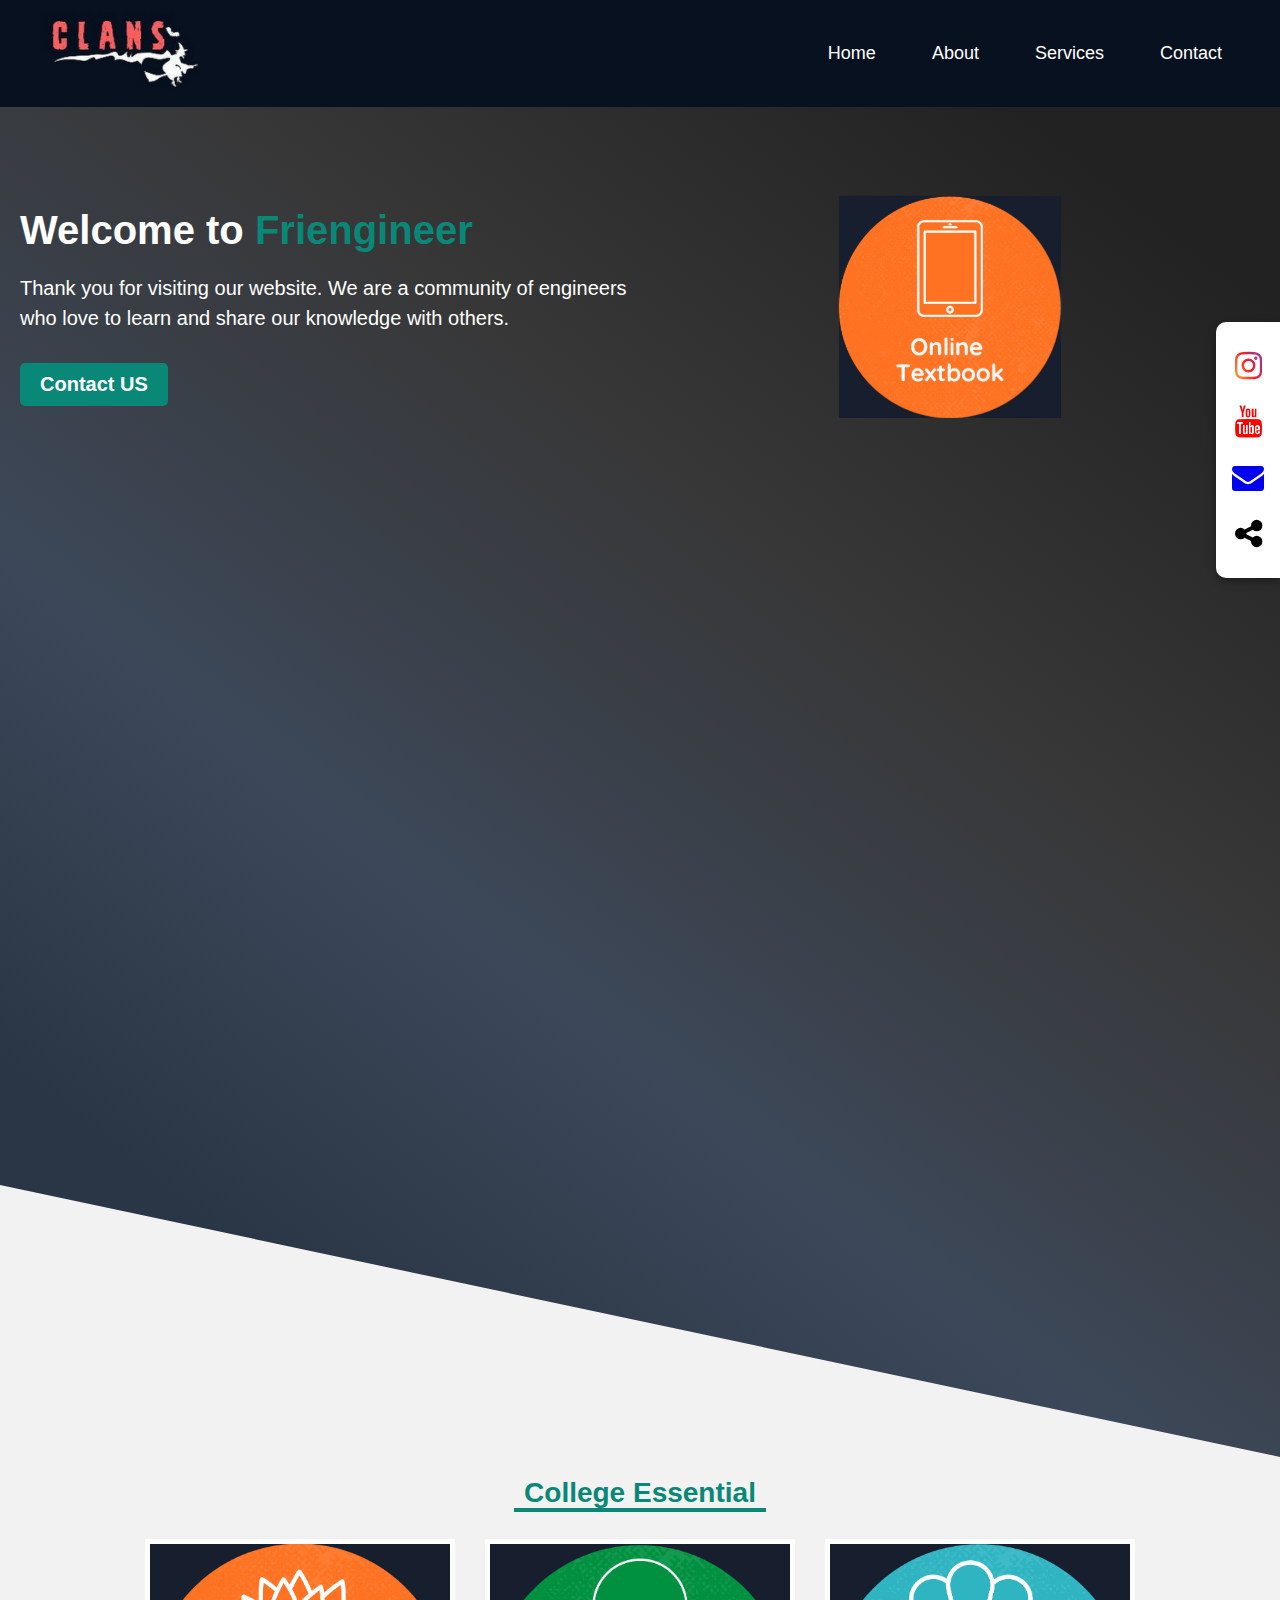
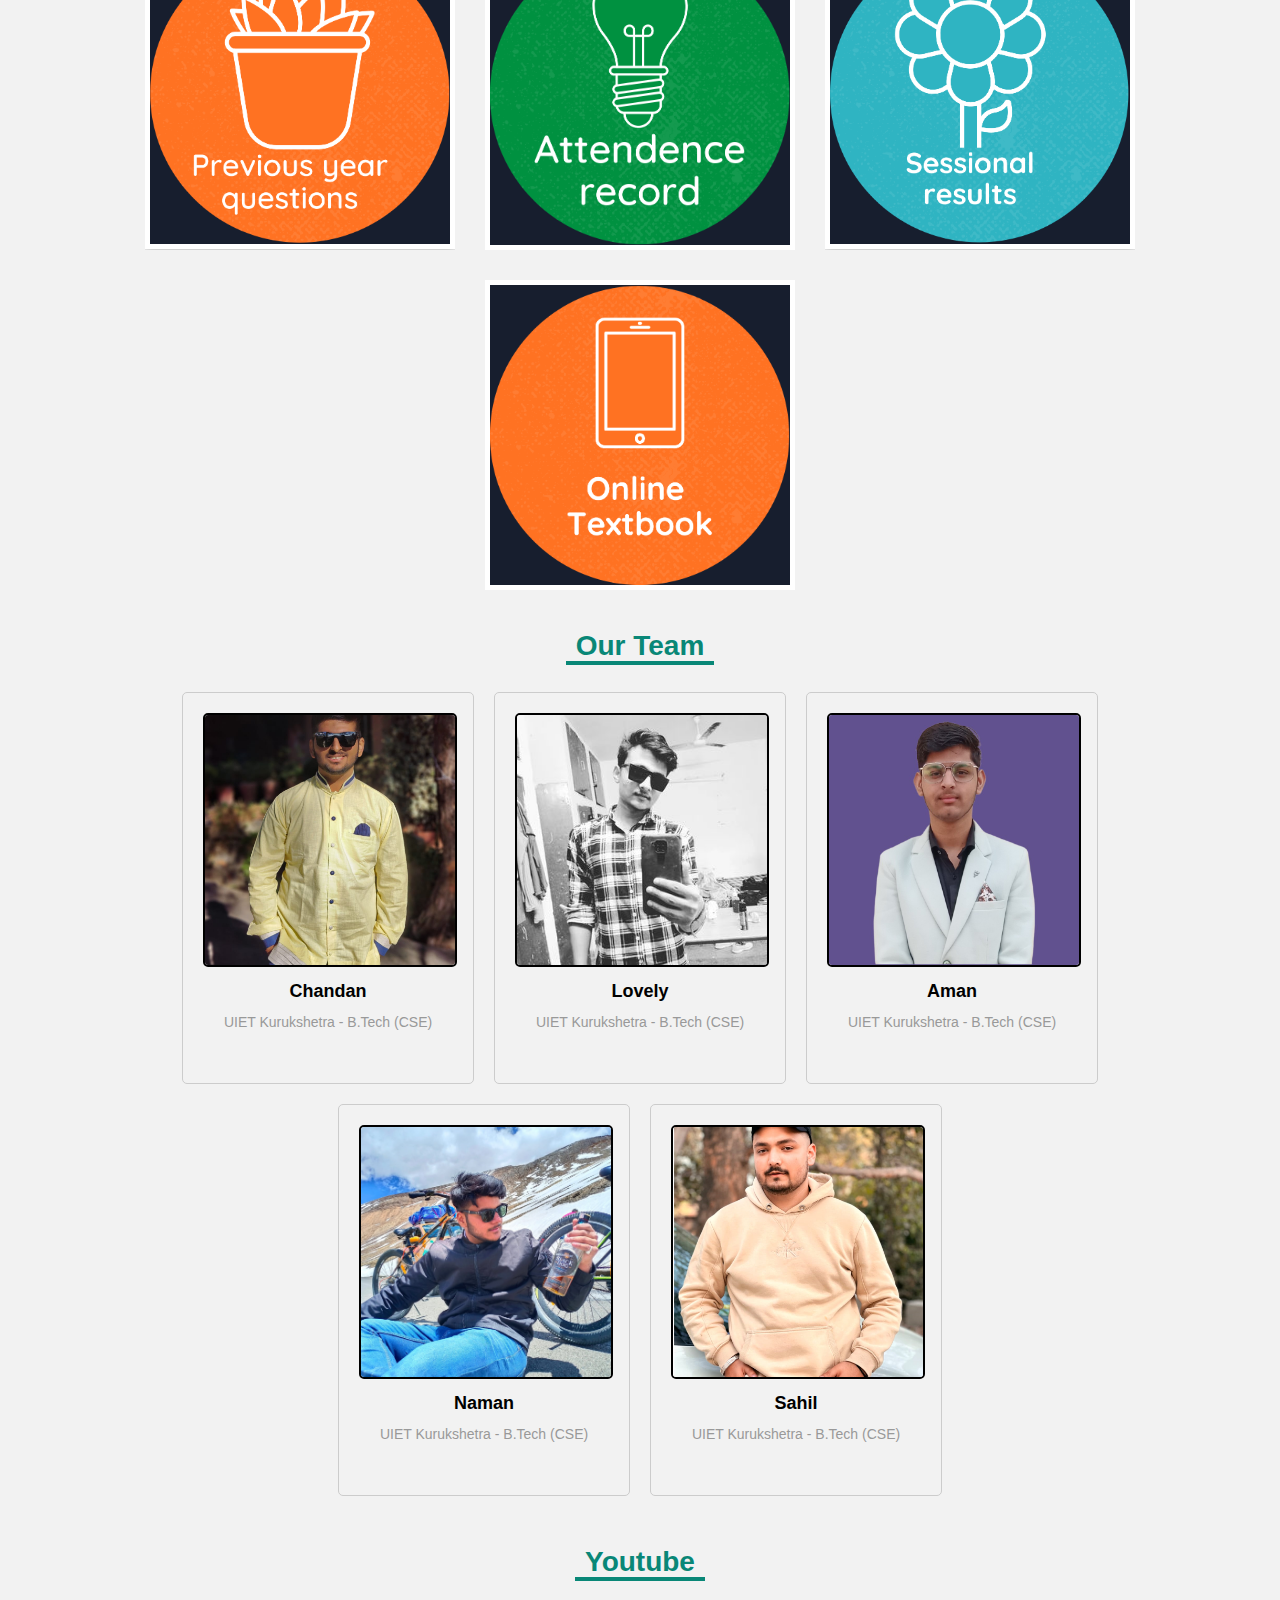
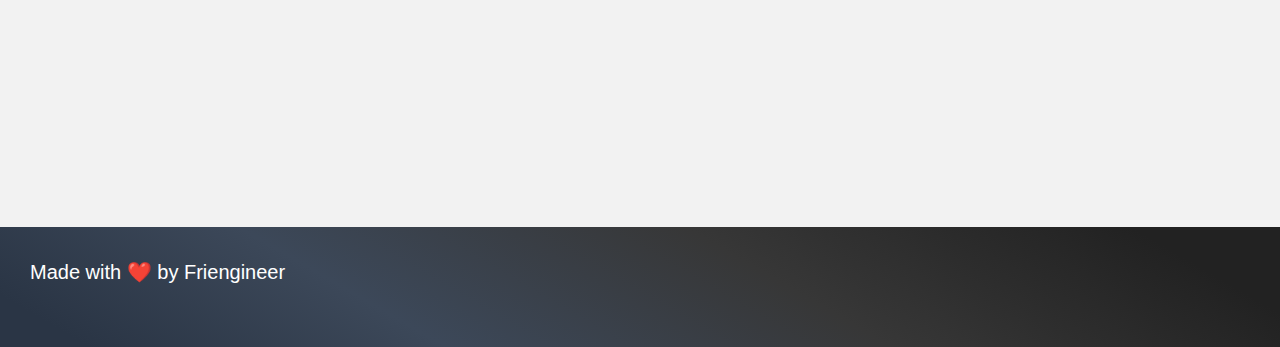
<file: index.html>
<!DOCTYPE html>
<html lang="en">

<head>
  <meta charset="UTF-8">
  <meta http-equiv="X-UA-Compatible" content="IE=edge">
  <meta name="viewport" content="width=device-width, initial-scale=1.0">
  <title>Friengineer Clans</title>
  <link href="https://cdn.jsdelivr.net/npm/bootstrap@5.3.0-alpha1/dist/css/bootstrap.min.css" rel="stylesheet"
    integrity="sha384-GLhlTQ8iRABdZLl6O3oVMWSktQOp6b7In1Zl3/Jr59b6EGGoI1aFkw7cmDA6j6gD" crossorigin="anonymous">
  <link rel="stylesheet" href="css/header.css">
  <link rel="stylesheet" href="css/team.css">
  <link rel="stylesheet" href="css/animation.css">
  <link rel="stylesheet" href="https://cdnjs.cloudflare.com/ajax/libs/font-awesome/4.7.0/css/font-awesome.min.css" />
</head>

<body>
  <header>
    <nav class="navbar">
      <div class="logo">
        <a href="#"><img src="images/logo.png" alt=""></a>
      </div>
      <ul class="nav-links">
        <li><a href="#">Home</a></li>
        <li><a href="#">About</a></li>
        <li><a href="#">Services</a></li>
        <li><a href="#">Contact</a></li>
      </ul>
      <div class="hamburger">
        <div class="line1"></div>
        <div class="line2"></div>
        <div class="line3"></div>
      </div>
    </nav>

  </header>
  <section class="mainsection">
    <div class="background"></div>
    <div class="mainpage">
      <div class="text">
        <h1>Welcome to <span> Friengineer</span></h1>
        <p>Thank you for visiting our website. We are a community of engineers who love to learn and share our knowledge
          with others.</p>
        <button>Contact US</button>
      </div>
      <div class="wrap">
        <div class="cube">
          <div class="front">
            <img src="images/1.png" alt="">
          </div>
          <div class="back">
            <img src="images/4.png" alt="">
          </div>
          <div class="top">
            <img src="images/3.png" alt="">
          </div>
          <div class="bottom">
            <img src="images/5.png" alt="">
          </div>
          <div class="left">
            <img src="images/2.png" alt="">
          </div>
          <div class="right">
            <img src="images/6.png" alt="">
          </div>
        </div>
      </div>
    </div>
  </section>
  <section class="college">
    <h2>College Essential</h2>
    <div class="images-container">
      <a href="#" class="image-link">
        <div class="image-wrapper">
          <img src="images/4.png" alt="Image 1">
        </div>
      </a>
      <a href="#" class="image-link">
        <div class="image-wrapper">
          <img src="images/3.png" alt="Image 2">
        </div>
      </a>
      <a href="#" class="image-link">
        <div class="image-wrapper">
          <img src="images/6.png" alt="Image 3">
        </div>
      </a>
      <a href="#" class="image-link">
        <div class="image-wrapper">
          <img src="images/1.png" alt="Image 4">
        </div>
      </a>
    </div>
  </section>


  <section class="team">
    <div class="college">
      <h2>Our Team</h2>
      <div class="clans row">
        <div class="clan col-md-4">
          <img src="images/chandan.png" alt="Chandan">
          <h3>Chandan</h3>
          <p>UIET Kurukshetra - B.Tech (CSE)</p>
        </div>
        <div class="clan col-md-4">
          <img src="images/lovely.png" alt="Lovely">
          <h3>Lovely</h3>
          <p>UIET Kurukshetra - B.Tech (CSE)</p>
        </div>
        <div class="clan col-md-4">
          <img src="images/aman.png" alt="Aman">
          <h3>Aman</h3>
          <p>UIET Kurukshetra - B.Tech (CSE)</p>
        </div>
        <div class="clan col-md-4">
          <img src="images/naman.png" alt="Naman">
          <h3>Naman</h3>
          <p>UIET Kurukshetra - B.Tech (CSE)</p>
        </div>
        <div class="clan col-md-4">
          <img src="images/sahil.png" alt="Sahil">
          <h3>Sahil</h3>
          <p>UIET Kurukshetra - B.Tech (CSE)</p>
        </div>
      </div>
    </div>
  </section>

  <section class="YouTube container-xxl">
    <h2>Youtube</h2>
    <div class="YT-Video my-3">
      <iframe class="embed" src="https://www.youtube.com/embed/vuHSNcwLCOs" title="YouTube video player" frameborder="0"
        allow="accelerometer; autoplay; clipboard-write; encrypted-media; gyroscope; picture-in-picture; web-share"
        allowfullscreen></iframe>
    </div>
  </section>

  <section class="contact">
    <div class="contact-btn">
        <a href="https://www.instagram.com/friengineer">
            <i class="fa fa-instagram"></i>
        </a>
        <a href="https://www.youtube.com/@friengineerclans">
            <i class="fa fa-youtube"></i>
        </a>
        <a href="mailto:friengineerclans@gmail.com">
            <i class="fa fa-envelope"></i>
        </a>
        <div>
            <i class="fa fa-share-alt"></i>
        </div>
    </div>
 </section>


  <footer>
    <p class="text-center"> Made with ❤️ by Friengineer</p>
  </footer >
  <script src="js/index.js"></script>
  <script src="https://cdn.jsdelivr.net/npm/bootstrap@5.3.0-alpha1/dist/js/bootstrap.bundle.min.js"
    integrity="sha384-w76AqPfDkMBDXo30jS1Sgez6pr3x5MlQ1ZAGC+nuZB+EYdgRZgiwxhTBTkF7CXvN"
    crossorigin="anonymous"></script>
</body>

</html>
</file>
<file: css/header.css>
*{
    margin: 0;
    padding: 0;
    transition: transform 0.3s ease-in-out;
}

.navbar {
    display: flex;
    justify-content: space-between;
    align-items: center;
    background-color: #081120;
    color: #fff;
    padding: 10px 30px;
    position: sticky;
    z-index: 999;
}

.navbar a {
    color: #fff;
    text-decoration: none;
    font-size: 18px;
}

.logo a {
    font-size: 28px;
    font-weight: bold;
}
.logo img {
    height: 80px;
}

.nav-links {
    display: flex;
    justify-content: end;
    width: 50%;
    margin-bottom: 0 !important;
}

.nav-links li {
    list-style: none;
    padding: 10px 18px;
    border-radius: 10px;
    margin: 10px;

}

.nav-links li:hover {
    background-color: #098777;
}



.hamburger {
    display: none;
    cursor: pointer;
}

.hamburger div {
    width: 25px;
    height: 3px;
    background-color: #fff;
    margin: 5px;
}

@media screen and (max-width: 768px) {
    .nav-links {
        display: none;
        width: 100%;
        text-align: center;

    }
    .links{
        display: block;
    }

    .nav-links li {
        display: block;
    }

    .show {
        display: block;
    }

    .hamburger {
        display: block;
        position: absolute;
        right: 30px;
        top: 18px;
    }
    .cross .line1{
        transform:  translateY(6px)  rotate(45deg);
    }
    .cross .line2{
        display: none;
    }
    .cross .line3{
        transform: rotate(-45deg);
    }
}
</file>
<file: css/team.css>
body {
  font-family: Arial, sans-serif;
  background-color: #f2f2f2;
}

.container-xxl {
  max-width: 900px;
  margin: 0 auto;
  padding: 20px;
  text-align: center;
}

.container-xxl h2 {
  font-size: 28px;
  font-weight: bold;
  color: #098777;
  display: inline;
  padding: 0 10px;
  border-bottom: 4px solid;
}

.clans {
  display: flex;
  justify-content: center;
  flex-wrap: wrap;
  margin-top: 20px;
}

.clan {
  width: 250px;
  margin: 10px;
  border: 1px solid #ccc;
  border-radius: 5px;
  padding: 20px;
  text-align: center;
}

.clan img {
  width: 100%;
  height: 250px;
  object-fit: cover;
  border: 2px solid;
  border-radius: 5px;
  margin-bottom: 10px;
}

.clan h3 {
  font-size: 18px;
  margin-bottom: 10px;
  font-weight: bold;
}

.clan p {
  font-size: 14px;
  color: #999;
}


.college {
  text-align: center;
  padding: 20px !important;
  background-color: #f2f2f2;
}

.college h2 {
  font-size: 28px;
  font-weight: bold;
  color: #098777;
  display: inline;
  padding: 0 10px;
  border-bottom: 4px solid;
}

.YouTube {
  text-align: center;
  padding: 20px !important;
  background-color: #f2f2f2;
}

.images-container {
  display: flex;
  flex-wrap: wrap;
  justify-content: center;
  gap: 30px;
  margin-top: 30px;
}

.image-link {
  position: relative;
  display: block;
  overflow: hidden;
}

.image-wrapper {
  width: 300px;
  background-color: #fff;
  border: 5px solid #fff;
  box-shadow: 0 0 10px rgba(0, 0, 0, 0.3);
  overflow: hidden;
  transition: transform 0.3s ease-in-out;
}

.image-link img {
  display: block;
  width: 100%;
  height: 100%;
  object-fit: cover;
  transition: transform 0.3s ease-in-out;
}

.image-link:hover img {
  transform: scale(1.2);
}

.embed {
  height: 225px;
  min-width: 300px;
  /* min-width: 320px;
  max-width: 516px; */
}


footer {
  background: linear-gradient(-150deg, #222222 10%, #373737 40%, #3c4859 70%, #2a3545 94%);
  color: white;
  padding: 30px;
}





.contact-btn {
  background-color: #ffff;
  display: flex;
  flex-direction: column;
  padding: 16px;
  z-index: 3;
  box-shadow: 0 4px 8px rgba(0, 0, 0, 0.3);
  position: fixed;
  top: 50%;
  right: 0%;
  transform: translateY(-50%);
  text-align: center;
  border-radius: 10px 0 0 10px;
}

.contact-btn i {
  font-size: 32px;
}

.contact-btn a {
  margin: 12px 0;
  transition: 500ms;
}

.contact-btn div {
  margin: 12px 0;
  cursor: pointer;
  transition: 500ms;
}

.contact-btn a:hover {
  transform: scale(1.2);
}

.contact-btn div:hover {
  transform: scale(1.2);
}

.fa-linkedin {
  color: #0077b5;
}
.fa-youtube {
  color: red;
}

.fa-instagram {
  background: linear-gradient(240deg, #833ab4, #fd1d1d, #fcb045);
  background-clip: text;
  -webkit-background-clip: text;
  -webkit-text-fill-color: transparent;
}

.fa-facebook {
  color: #1877f2;
}

.fa-share-alt {
  color: black;
}

@media (max-width:600px) {
  .contact-btn {
      flex-direction: row;
      top: 100%;
      width: 100%;
      justify-content: space-evenly;
      transform: translateY(-100%);
  }

  .contact-btn a {
      margin: 0 12px;
  }

  .contact-btn div {
      margin: 0 12px;
  }
}
</file>
<file: css/animation.css>
body {
    margin: 0px;
}
.mainsection{ 
    min-height: 150vh;
    position: relative;
}

.background{
    position: absolute;
    z-index: -1;
    top: 0;
    bottom: 0;
    left: 0;
    right: 0;
    -webkit-transform: skewY(12deg);
    transform: skewY(12deg);
    -webkit-transform-origin: 100%;
    transform-origin: 100%;
    background: linear-gradient(-150deg, #222222 10%, #373737 40%, #3c4859 70%, #2a3545 94%);

}

.mainpage{
    display: flex;
    margin: 0 20px;
    align-items: center;
    color: white;
    padding: 100px 0;
}
.text{
    flex: 1;
}
h1 {
    font-size: 40px;
    font-weight: bold;
    margin-bottom: 20px;
}
h1 span{
    color: #098777;;
}

p {
    font-size: 20px;
    line-height: 1.5;
    margin-bottom: 30px;
}

button {
    padding: 10px 20px;
    font-size: 20px;
    font-weight: bold;
    color: white;
    background-color: #098777;;
    border: none;
    border-radius: 5px;
    cursor: pointer;
}

img {
    transition: all 0.2s ease-in-out;
}

.wrap {
    flex: 1;
    perspective: 1000px;
    perspective-origin: 50% 50%;
}

.cube {
    margin: auto;
    position: relative;
    height: 200px;
    width: 200px; 
    transform-style: preserve-3d;
}

.cube img {
    height: 200px;
    width: 200px;
}

.cube div {
    position: absolute;
    /* padding: 10px; */
    box-sizing: border-box;
    height: 100%;
    width: 100%;
    /* opacity: 0.9; */
    color: #fff;
    font: 12px verdana;
    transition: transform 0.2s ease-in;
}

/* .cube div:hover {
    background-color: red;
} */

.front {
    transform: translateZ(100px);
}

.back {
    transform: translateZ(-100px) rotateY(180deg);
}

.right {
    transform: rotateY(-270deg) translateX(100px);
    transform-origin: top right;
}

.left {
    transform: rotateY(270deg) translateX(-100px);
    transform-origin: center left;
}

.top {
    transform: rotateX(-270deg) translateY(-100px);
    transform-origin: top center;
}

.bottom {
    transform: rotateX(270deg) translateY(100px);
    transform-origin: bottom center;
}

.cube {
    animation: rotate 20s infinite linear;
}

@keyframes rotate {
    from {
        transform: rotateX(0deg) rotateY(0deg);
    }

    to {
        transform: rotateX(360deg) rotateY(360deg);
    }
}

.wrap:hover .front {
    transform: translateZ(200px);

}

.wrap:hover .back {
    transform: translateZ(-200px) rotateY(180deg);

}

.wrap:hover .right {
    transform: rotateY(-270deg) translateZ(100px) translateX(100px);

}

.wrap:hover .left {
    transform: rotateY(270deg) translateZ(100px) translateX(-100px);
}

.wrap:hover .top {
    transform: rotateX(-270deg) translateZ(100px) translateY(-100px);

}

.wrap:hover .bottom {
    transform: rotateX(270deg) translateZ(100px) translateY(100px);

}

.wrap:hover img {
    border-radius: 50%;

}

@media (max-width:620px) {
    .mainpage{
        flex-wrap: wrap;
        gap: 100px;
    }
}
</file>
